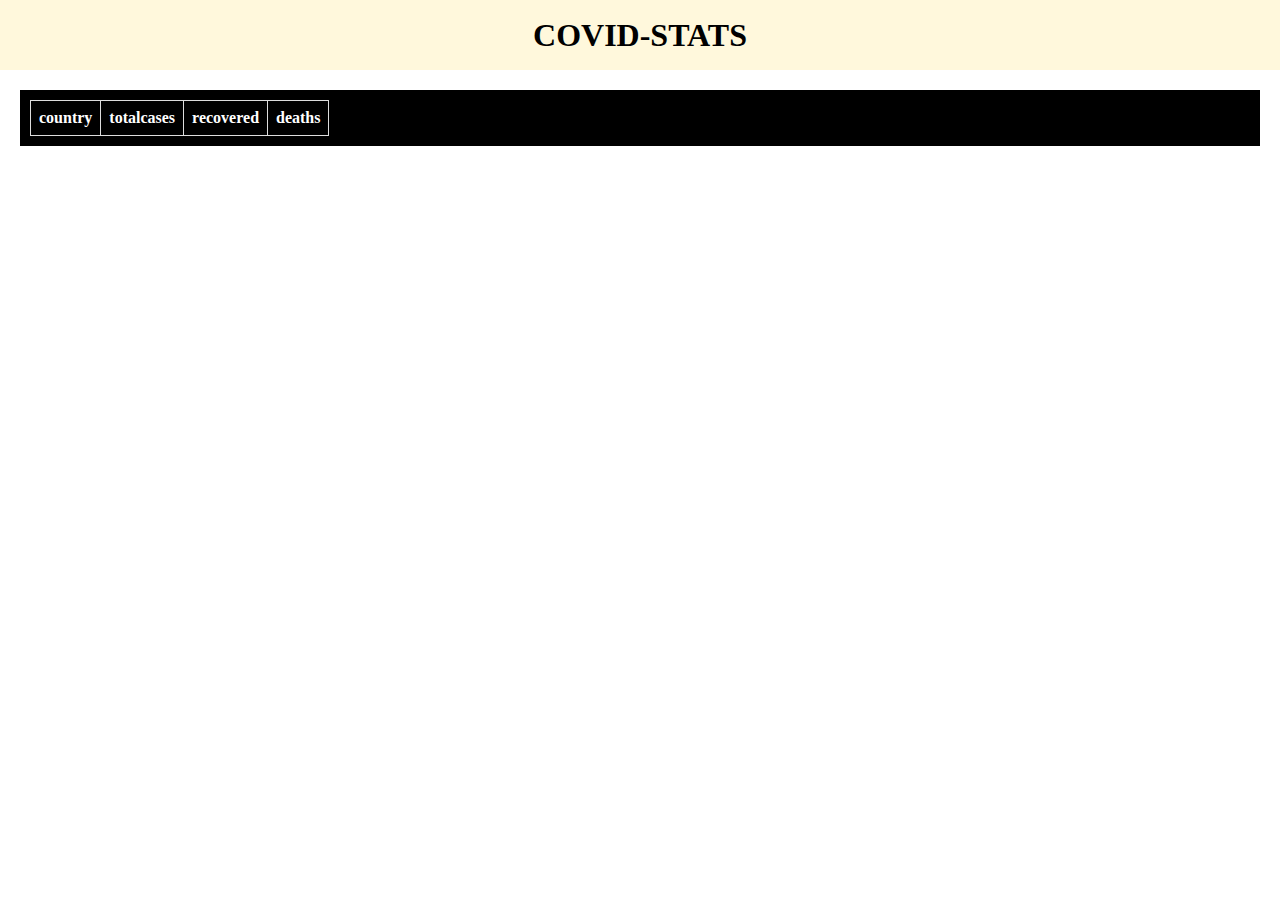
<file: index.html>
<!DOCTYPE html>
<html lang="en">
<head>
    <meta charset="UTF-8">
    <meta name="viewport" content="width=device-width, initial-scale=1.0">
    <title>covid stats</title>
    <link rel="stylesheet" href="CSS/covid.css">
    <script src="https://ajax.googleapis.com/ajax/libs/jquery/3.7.1/jquery.min.js"></script>
    <link rel="stylesheet" href="//cdn.datatables.net/1.13.7/css/jquery.dataTables.min.css">
    <script src="//cdn.datatables.net/1.13.7/js/jquery.dataTables.min.js"></script>
</head>
<body>
    <div class="header">
        <h1>COVID-STATS</h1>
    </div>
    <div class="container">
        <table id="table">
            <thead>
                <tr>
                    <th>country</th>
                    <th>totalcases</th>
                    <th>recovered</th>
                    <th>deaths</th>
                </tr>
            </thead>
            <tbody id="tablebody">
                
            </tbody>
        </table>
    </div>
</body>
<script src="JS/covid.js"></script>
</html>
</file>
<file: CSS/covid.css>
*{
    margin: 0;
    padding: 0;
}
.header{
    background-color: cornsilk;
    height: 70px;
    font-weight: bolder;
    text-align: center;
    justify-content: center;
    align-content: center;
}
.container{
    margin: 20px;
    padding: 10px;
    background-color: black;
    color: white;
}
#table{
    border-collapse: collapse;

}
td, th {
    border: 1px solid #dddddd;
    text-align: left;
    padding: 8px;
}
</file>
